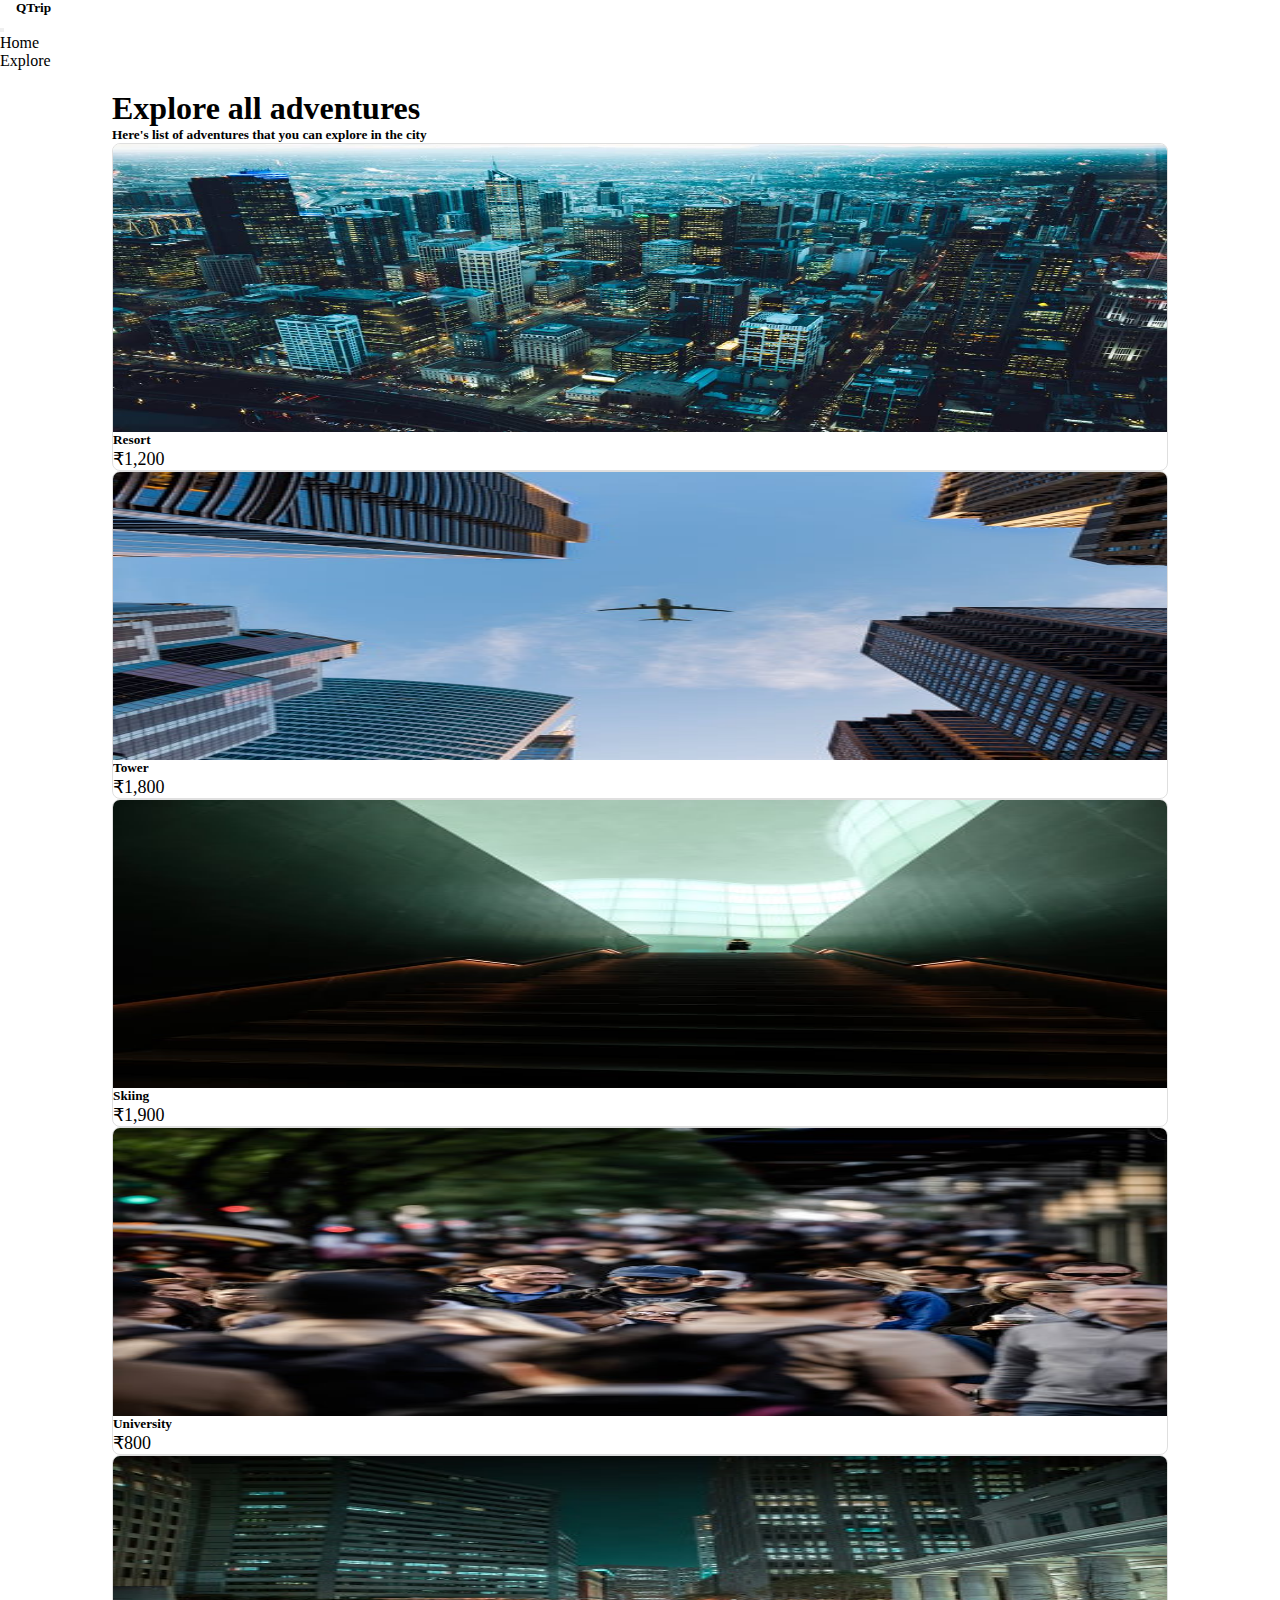
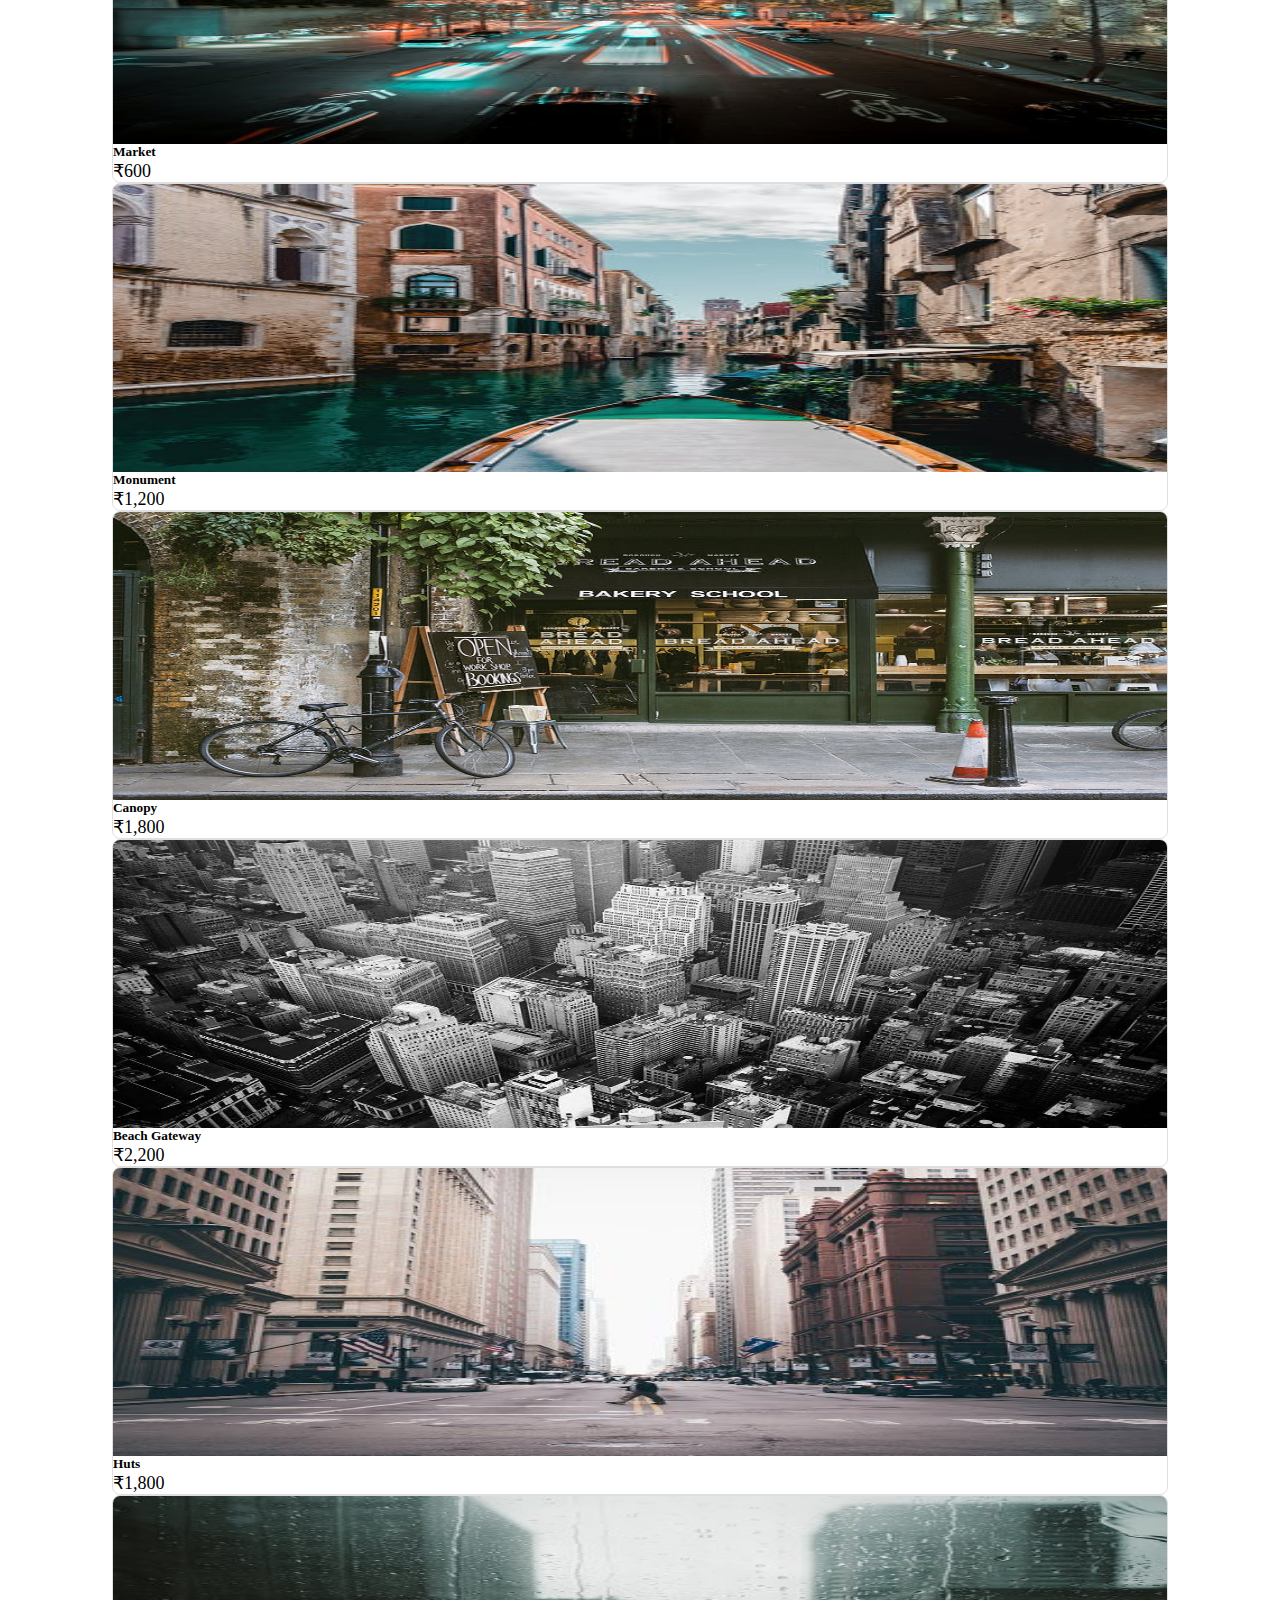
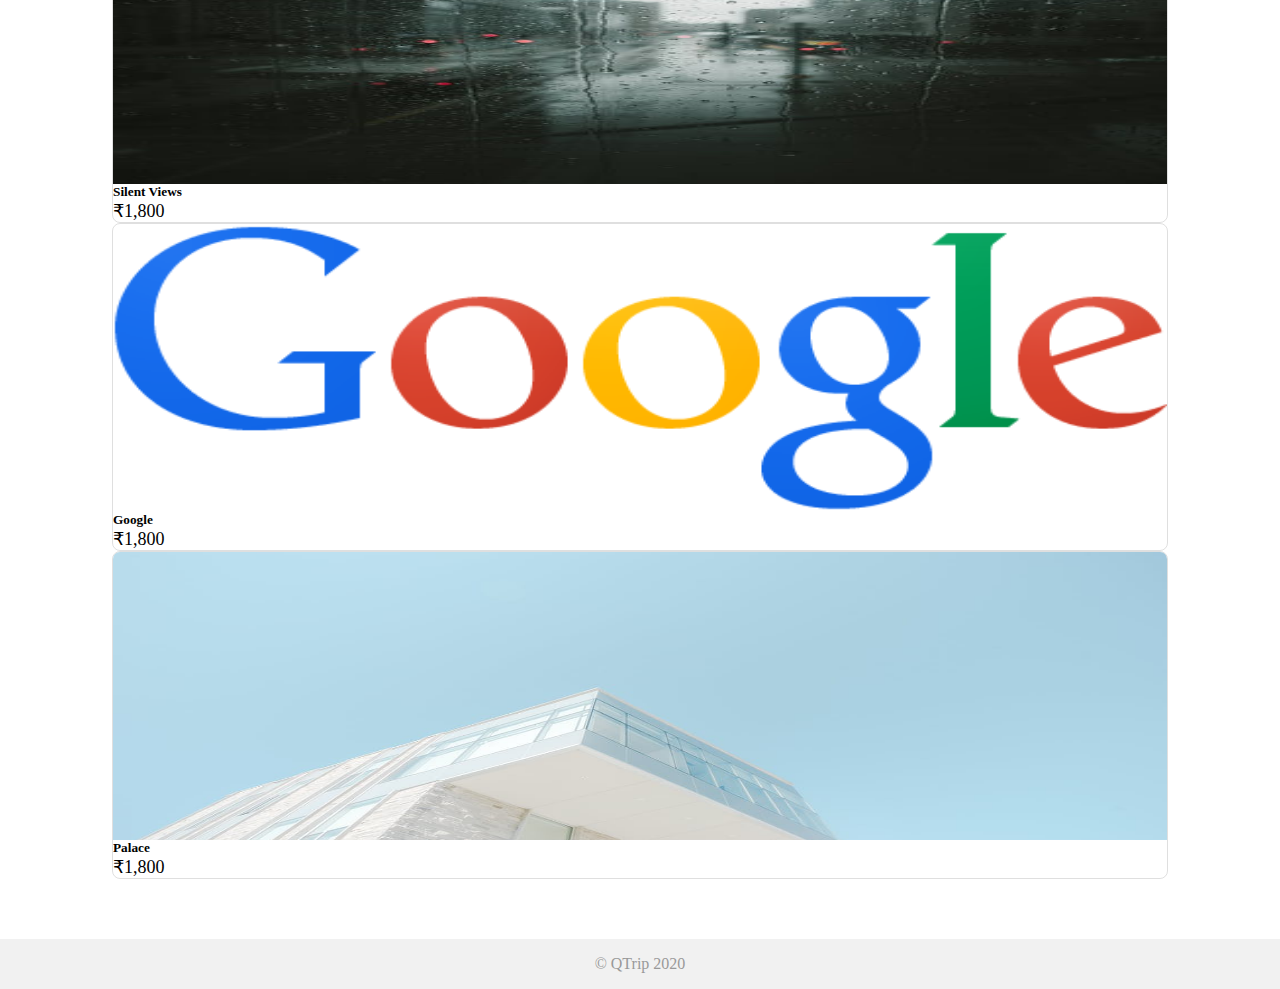
<file: pages/adventures/index.html>
<!DOCTYPE html>
<html lang="en">
  <head>
    <meta charset="UTF-8" />
    <meta name="viewport" content="width=device-width, initial-scale=1.0" />
    <title>QTrip Adventures</title>
    <link rel="stylesheet" href="../../css/styles.css" />
    <link
      href="https://cdn.jsdelivr.net/npm/bootstrap@5.0.2/dist/css/bootstrap.min.css"
      rel="stylesheet"
      integrity="sha384-EVSTQN3/azprG1Anm3QDgpJLIm9Nao0Yz1ztcQTwFspd3yD65VohhpuuCOmLASjC"
      crossorigin="anonymous"
    />
    <style>
      .under:hover {
        border-bottom: 0.05rem solid rgb(28, 0, 49);
      }
      @media screen and (min-width: 641px) {
        .card-footer {
          flex-direction: row;
          justify-content: space-between;
        }
      }
      @media screen and (max-width: 640px) {
        .card-footer {
          flex-direction: column;
          align-items: center;
        }
      }
      @media screen and (min-width: 1201px) {
        .container {
          padding-left: 7rem;
          padding-right: 7rem;
        }
      }
    </style>
  </head>
  <body>
    <!-- TODO: MODULE_ADVENTURES_GRID -->
    <!-- 1. Copy navigation bar HTML from Landing page document -->
    <nav class="navbar navbar-expand-lg navbar-light bg-light">
      <div class="navbar-brand">
        <h5 style="padding-left: 1rem">QTrip</h5>
      </div>
      <button
        type="button"
        class="navbar-toggler"
        data-toggle="collapse"
        data-target="#navbarNav"
      >
        <span class="navbar-toggler-icon"></span>
      </button>
      <div class="collapse navbar-collapse justify-content-end" id="navbarNav">
        <ul class="navbar-nav">
          <li class="nav-item">
            <a href="../../index.html" class="nav-link text-dark under">Home</a>
          </li>
          <li class="nav-item">
            <a href="./index.html" class="nav-link text-dark under">Explore</a>
          </li>
        </ul>
      </div>
    </nav>
    <div class="container">
      <div class="content">
        <!-- TODO: MODULE_ADVENTURES_GRID -->
        <!-- 1. Create the grid of adventures by adding child elements as required. -->
        <h1>Explore all adventures</h1>
        <h5>Here's list of adventures that you can explore in the city</h5>
        <div class="row">
          <div class="col-6 col-lg-3 col-md-6 col-sm-6 my-3">
            <a href="./resort/index.html">
              <div class="adventure-card card">
                <img
                  src="../../assets/adventures/resort.jpg"
                  alt=""
                  class="card-img-top"
                />
                <div class="card-footer d-flex">
                  <h5>Resort</h5>
                  <p>₹1,200</p>
                </div>
              </div>
            </a>
          </div>
          <div class="col-6 col-lg-3 col-md-6 col-sm-6 my-3">
            <a href="./resort/index.html">
              <div class="adventure-card card">
                <img
                  src="../../assets/adventures/tower.jpg"
                  alt=""
                  class="card-img-top"
                />
                <div class="card-footer d-flex">
                  <h5>Tower</h5>
                  <p>₹1,800</p>
                </div>
              </div>
            </a>
          </div>
          <div class="col-6 col-lg-3 col-md-6 col-sm-6 my-3">
            <a href="./resort/index.html">
              <div class="adventure-card card">
                <img
                  src="../../assets/adventures/mount.jpg"
                  alt=""
                  class="card-img-top"
                />
                <div class="card-footer d-flex">
                  <h5>Skiing</h5>
                  <p>₹1,900</p>
                </div>
              </div>
            </a>
          </div>
          <div class="col-6 col-lg-3 col-md-6 col-sm-6 my-3">
            <a href="./resort/index.html">
              <div class="adventure-card card">
                <img
                  src="../../assets/adventures/university.jpg"
                  alt=""
                  class="card-img-top"
                />
                <div class="card-footer d-flex">
                  <h5>University</h5>
                  <p>₹800</p>
                </div>
              </div>
            </a>
          </div>
          <div class="col-6 col-lg-3 col-md-6 col-sm-6 my-3">
            <a href="./resort/index.html">
              <div class="adventure-card card">
                <img
                  src="../../assets/adventures/market.jpg"
                  alt=""
                  class="card-img-top"
                />
                <div class="card-footer d-flex">
                  <h5>Market</h5>
                  <p>₹600</p>
                </div>
              </div>
            </a>
          </div>
          <div class="col-6 col-lg-3 col-md-6 col-sm-6 my-3">
            <a href="./resort/index.html">
              <div class="adventure-card card">
                <img
                  src="../../assets/adventures/church.jpg"
                  alt=""
                  class="card-img-top"
                />
                <div class="card-footer d-flex">
                  <h5>Monument</h5>
                  <p>₹1,200</p>
                </div>
              </div>
            </a>
          </div>
          <div class="col-6 col-lg-3 col-md-6 col-sm-6 my-3">
            <a href="./resort/index.html">
              <div class="adventure-card card">
                <img
                  src="../../assets/adventures/canopy.jpg"
                  alt=""
                  class="card-img-top"
                />
                <div class="card-footer d-flex">
                  <h5>Canopy</h5>
                  <p>₹1,800</p>
                </div>
              </div>
            </a>
          </div>
          <div class="col-6 col-lg-3 col-md-6 col-sm-6 my-3">
            <a href="./resort/index.html">
              <div class="adventure-card card">
                <img
                  src="../../assets/adventures/beachside.jpg"
                  alt=""
                  class="card-img-top"
                />
                <div class="card-footer d-flex">
                  <h5>Beach Gateway</h5>
                  <p>₹2,200</p>
                </div>
              </div>
            </a>
          </div>
          <div class="col-6 col-lg-3 col-md-6 col-sm-6 my-3">
            <a href="./resort/index.html">
              <div class="adventure-card card">
                <img
                  src="../../assets/adventures/huts.jpg"
                  alt=""
                  class="card-img-top"
                />
                <div class="card-footer d-flex">
                  <h5>Huts</h5>
                  <p>₹1,800</p>
                </div>
              </div>
            </a>
          </div>
          <div class="col-6 col-lg-3 col-md-6 col-sm-6 my-3">
            <a href="./resort/index.html">
              <div class="adventure-card card">
                <img
                  src="../../assets/adventures/elephant.jpg"
                  alt=""
                  class="card-img-top"
                />
                <div class="card-footer d-flex">
                  <h5>Silent Views</h5>
                  <p>₹1,800</p>
                </div>
              </div>
            </a>
          </div>
          <div class="col-6 col-lg-3 col-md-6 col-sm-6 my-3">
            <a href="./resort/index.html">
              <div class="adventure-card card">
                <img
                  src="../../assets/adventures/abc.jpg"
                  alt=""
                  class="card-img-top"
                />
                <div class="card-footer d-flex">
                  <h5>Google</h5>
                  <p>₹1,800</p>
                </div>
              </div>
            </a>
          </div>
          <div class="col-6 col-lg-3 col-md-6 col-sm-6 my-3">
            <a href="./resort/index.html">
              <div class="adventure-card card">
                <img
                  src="../../assets/adventures/palace.jpg"
                  alt=""
                  class="card-img-top"
                />
                <div class="card-footer d-flex">
                  <h5>Palace</h5>
                  <p>₹1,800</p>
                </div>
              </div>
            </a>
          </div>
        </div>
      </div>
    </div>

    <footer>
      <div class="container">© QTrip 2020</div>
    </footer>

    <script
      src="https://cdn.jsdelivr.net/npm/bootstrap@5.0.2/dist/js/bootstrap.bundle.min.js"
      integrity="sha384-MrcW6ZMFYlzcLA8Nl+NtUVF0sA7MsXsP1UyJoMp4YLEuNSfAP+JcXn/tWtIaxVXM"
      crossorigin="anonymous"
    ></script>
    <script src="https://ajax.googleapis.com/ajax/libs/jquery/3.5.1/jquery.min.js"></script>
    <script src="https://maxcdn.bootstrapcdn.com/bootstrap/4.5.2/js/bootstrap.min.js"></script>
  </body>
</html>
</file>
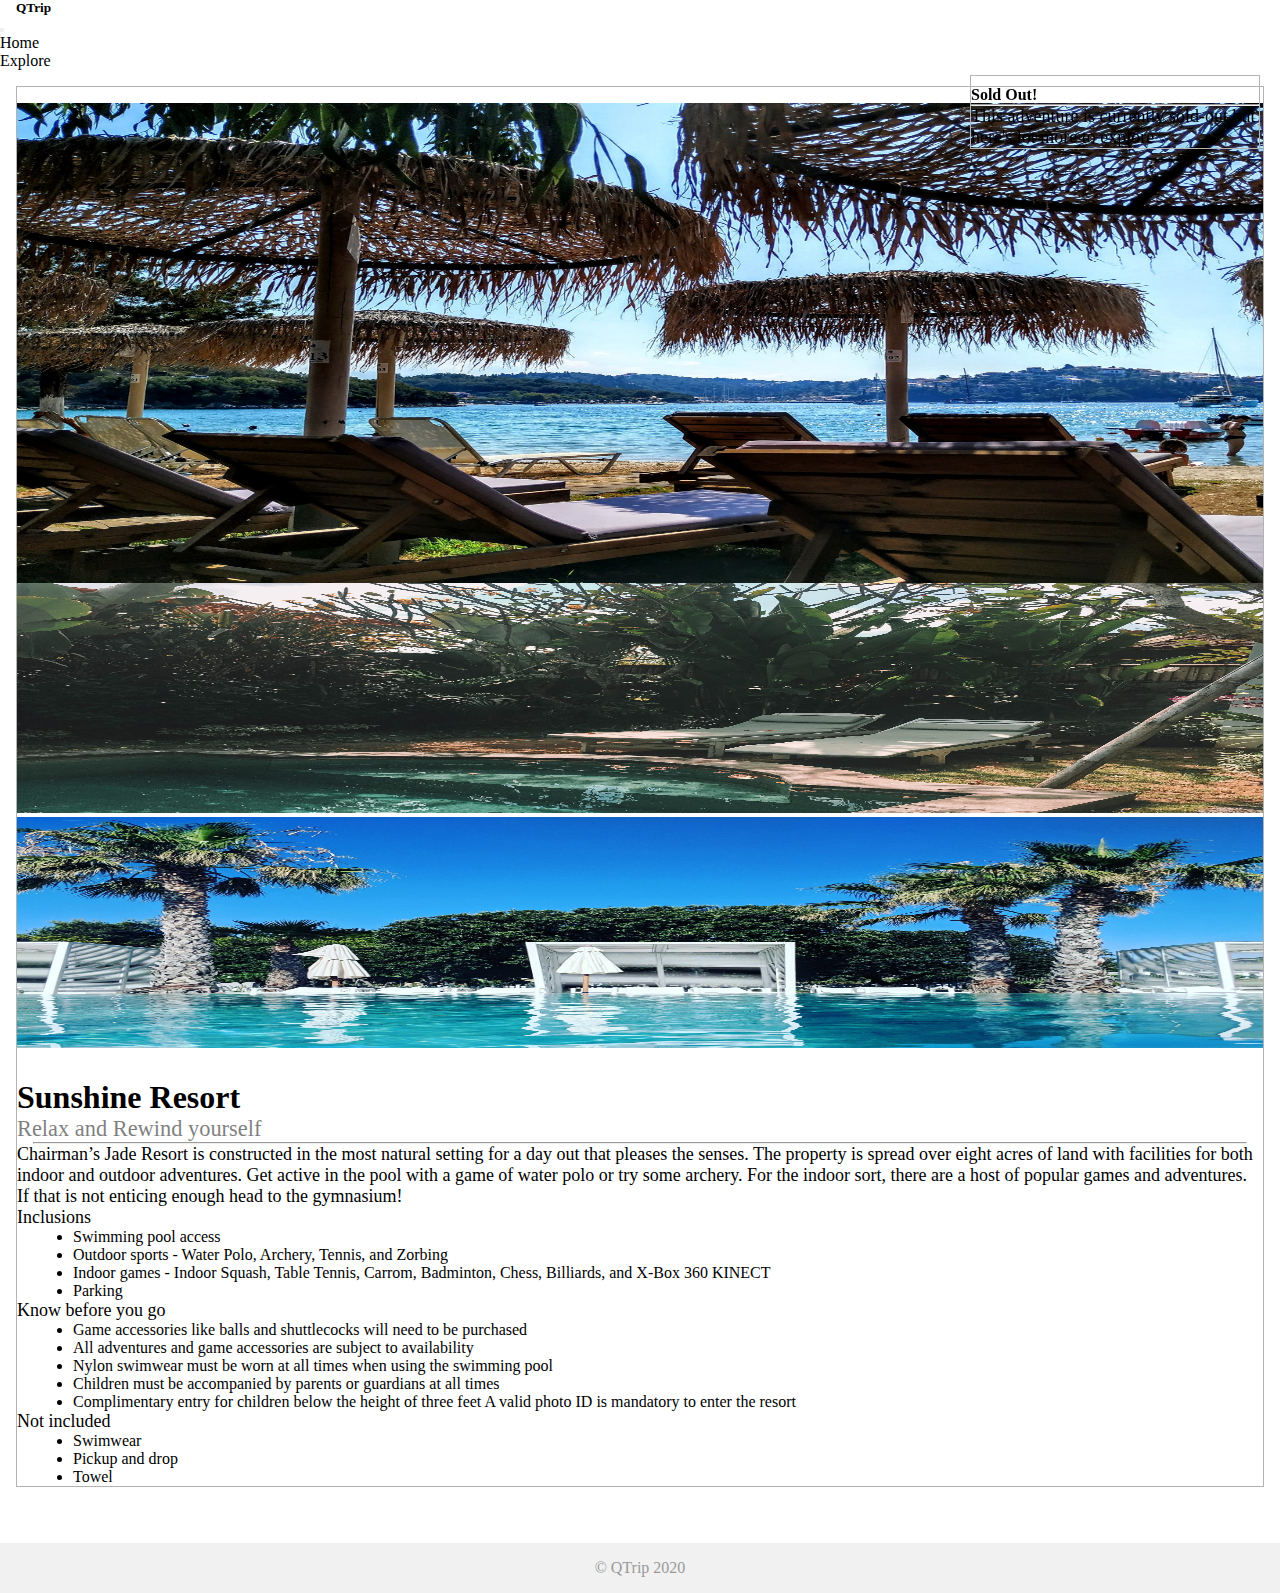
<file: pages/adventures/resort/index.html>
<!DOCTYPE html>
<html lang="en">
  <head>
    <meta charset="UTF-8" />
    <meta name="viewport" content="width=device-width, initial-scale=1.0" />
    <title>QTrip Adventure Detail</title>
    <link rel="stylesheet" href="../../../css/styles.css" />
    <link
      href="https://cdn.jsdelivr.net/npm/bootstrap@5.0.2/dist/css/bootstrap.min.css"
      rel="stylesheet"
      integrity="sha384-EVSTQN3/azprG1Anm3QDgpJLIm9Nao0Yz1ztcQTwFspd3yD65VohhpuuCOmLASjC"
      crossorigin="anonymous"
    />
    <style>
      .under:hover {
        border-bottom: 0.05rem solid rgb(28, 0, 49);
      }
      @media screen and (max-width: 991px) {
        #subImg {
          height: 0em !important;
        }

        .sticky-container {
          border: 0.1px solid rgb(179, 179, 179);
          margin: 5px 0px;
          width: 100% !important;
        }
      }
      @media screen and (min-width: 991px) {
        .sticky-container {
          border: 0.1px solid rgb(179, 179, 179);
          position: fixed;
          top: 75px;
          right: 20px;
          padding-top: 10px;
        }
      }
      @media screen and (min-width: 1300px) and (max-width: 1399px) {
        .sticky-container {
          width: 21.5rem;
        }
      }
      @media screen and (max-width: 1299px) {
        .sticky-container {
          width: 18rem;
        }
      }
      @media screen and (max-width: 1099px) {
        .sticky-container {
          width: 14.5rem;
        }
      }
      @media screen and (min-width: 1400px) {
        .sticky-container {
          width: 25rem;
        }
      }
      .row > .col-xl-9:first-child {
        border: 0.1px solid rgb(179, 179, 179);
        padding-top: 1rem;
        overflow: hidden;
      }
      .ulist {
        padding-left: 3.5rem;
      }
    </style>
  </head>

  <body>
    <!-- TODO: MODULE_ADVENTURE_DETAILS -->
    <!-- 1. Copy navigation bar HTML from Landing page document -->
    <nav class="navbar navbar-expand-lg navbar-light bg-light">
      <div class="navbar-brand">
        <h5 style="padding-left: 1rem">QTrip</h5>
      </div>
      <button
        type="button"
        class="navbar-toggler"
        data-toggle="collapse"
        data-target="#navbarNav"
      >
        <span class="navbar-toggler-icon"></span>
      </button>
      <div class="collapse navbar-collapse justify-content-end" id="navbarNav">
        <ul class="navbar-nav">
          <li class="nav-item">
            <a href="../../../index.html" class="nav-link text-dark under"
              >Home</a
            >
          </li>
          <li class="nav-item">
            <a href="../index.html" class="nav-link text-dark under">Explore</a>
          </li>
        </ul>
      </div>
    </nav>

    <div class="container" style="display: flex">
      <div class="content" style="padding: 1em">
        <!-- TOOD: MODULE_ADVENTURE_DETAILS -->
        <!-- 1. Write the child elements as required. -->
        <!-- 2. Remember to use .adventure-card and its related classes. -->
        <div class="row">
          <div class="col-12 col-md-12 col-sm-12 col-lg-9 col-xl-9">
            <div class="row">
              <div
                class="col-12 col-md-12 col-lg-8 col-xl-8 col-sm-12"
                style="height: 30rem"
              >
                <img
                  src="../../../assets/adventures/resort/resort1.jpg"
                  alt=""
                  height="100%"
                  width="100%"
                />
              </div>
              <div
                class="col-lg-4 d-flex justify-content-between flex-column"
                id="subImg"
                style="height: 30rem"
              >
                <img
                  src="../../../assets/adventures/resort/resort2.jpg"
                  alt=""
                  height="48%"
                  width="100%"
                />
                <img
                  src="../../../assets/adventures/resort/resort3.jpg"
                  alt=""
                  height="48%"
                  width="100%"
                />
              </div>
            </div>
            <div class="row">
              <h1 style="padding-top: 0.5em">Sunshine Resort</h1>
              <p style="font-size: 1.4em; opacity: 50%; margin: 0">
                Relax and Rewind yourself
              </p>
              <div style="padding: 0 1em; margin: 0">
                <hr />
              </div>
              <p>
                Chairman’s Jade Resort is constructed in the most natural
                setting for a day out that pleases the senses. The property is
                spread over eight acres of land with facilities for both indoor
                and outdoor adventures. Get active in the pool with a game of
                water polo or try some archery. For the indoor sort, there are a
                host of popular games and adventures. If that is not enticing
                enough head to the gymnasium!
              </p>
              <p>Inclusions</p>
              <ul class="ulist">
                <li>Swimming pool access</li>
                <li>
                  Outdoor sports - Water Polo, Archery, Tennis, and Zorbing
                </li>
                <li>
                  Indoor games - Indoor Squash, Table Tennis, Carrom, Badminton,
                  Chess, Billiards, and X-Box 360 KINECT
                </li>
                <li>Parking</li>
              </ul>
              <p>Know before you go</p>
              <ul class="ulist">
                <li>
                  Game accessories like balls and shuttlecocks will need to be
                  purchased
                </li>
                <li>
                  All adventures and game accessories are subject to
                  availability
                </li>
                <li>
                  Nylon swimwear must be worn at all times when using the
                  swimming pool
                </li>
                <li>
                  Children must be accompanied by parents or guardians at all
                  times
                </li>
                <li>
                  Complimentary entry for children below the height of three
                  feet A valid photo ID is mandatory to enter the resort
                </li>
              </ul>
              <p>Not included</p>
              <ul class="ulist">
                <li>Swimwear</li>
                <li>Pickup and drop</li>
                <li>Towel</li>
              </ul>
            </div>
          </div>
          <div
            class="col-xs-12 col-md-12 col-sm-12 col-lg-2 col-xl-2 sticky-container"
          >
            <h4>Sold Out!</h4>
            <hr />
            <p>
              This adventure is currently sold-out but here's lot more to
              <a href="../index.html" class="text-warning">explore</a>
            </p>
          </div>
        </div>
      </div>
    </div>
    <footer>
      <div class="container">© QTrip 2020</div>
    </footer>

    <script
      src="https://cdn.jsdelivr.net/npm/bootstrap@5.0.2/dist/js/bootstrap.bundle.min.js"
      integrity="sha384-MrcW6ZMFYlzcLA8Nl+NtUVF0sA7MsXsP1UyJoMp4YLEuNSfAP+JcXn/tWtIaxVXM"
      crossorigin="anonymous"
    ></script>
    <script></script>
    <script src="https://ajax.googleapis.com/ajax/libs/jquery/3.5.1/jquery.min.js"></script>
    <script src="https://maxcdn.bootstrapcdn.com/bootstrap/4.5.2/js/bootstrap.min.js"></script>
  </body>
</html>
</file>
<file: css/styles.css>
* {
  margin: 0px;
  padding: 0px;
}
html,
body {
  position: relative;
}

body {
  overflow-y: auto;
  min-height: 100vh;
}
textarea:focus,
input:focus {
  outline: none;
}
a {
  color: inherit !important;
  text-decoration: none !important;
}
footer {
  background: #f1f1f1;
  width: 100%;
  padding: 16px 0px;
  color: #999;
  vertical-align: bottom;
  margin-top: 40px;
  text-align: center;
}

.banner {
  height: 500px;
  width: 100%;
  background: #999;
  margin: 20px 0px;
}

.content {
  padding: 20px 0px;
  /* display: flex; */
  /* flex-wrap: wrap; */
}

/* ================================== */
/* Layout page CSS */
/* ================================== */

/* // File: css/styles.css */
.tile {
  height: 100%;
  width: 100%;
  display: flex;
  flex-direction: column;
  align-items: center;
  justify-content: flex-end;
  border-radius: 8px;
  overflow: hidden;
  margin-top: 20px;
  margin-bottom: 20px;
}

.tile img {
  width: 100%;
  height: 100%;
  transition: all 0.2s;
  z-index: 1;
}
.tile img:hover {
  filter: brightness(50%);
  transform: scale(1.1);
  cursor: pointer;
}

/* Hint: Notice the position:absolute and z-index properties. */
/* Think about how those in relation to the existing "tile" classes. */
.tile-text {
  position: absolute;
  z-index: 1;
  text-transform: uppercase;
  letter-spacing: 2px;
  color: white;
  text-align: center;
}

.hero-image {
  /* Use "linear-gradient" to add a darken background effect to the image (photographer.jpg). This will make the text easier to read */
  background-image: linear-gradient(rgba(0, 0, 0, 0.5), rgba(0, 0, 0, 0.5)),
    url("/assets/hero.jpg");
  background-repeat: no-repeat;
  background-size: cover;
  background-position: center;
  padding-top: 9rem;
  padding-bottom: 9rem;

  /* TODO: MODULE_LAYOUT */
  /* 1. Set a specific height. */
  /* 2. Position and center the image to scale nicely on all screens. */
}

.hero-subheading {
  font-size: 24px;
  font-weight: 100;
}
.hero-input {
  width: 80%;
  height: 50px;
  padding: 16px;
  border-radius: 8px;
  border: none;
}

.nav-link {
  margin-right: 36px;
}

/* ================================== */
/* Adventures grid page CSS */
/* ================================== */

.adventure-card {
  /* TODO: MODULE_ADVENTURES_GRID */
  /* 1. Fill in the required properties. */
  position: relative;
  display: flex;
  flex-direction: column;
  border: 1px solid rgba(0, 0, 0, 0.125);
  border-radius: 0.5rem !important;
  overflow: hidden;
}
.adventure-card img {
  /* TODO: MODULE_ADVENTURES_GRID */
  /* 1. Fill in the required properties. */
  /* filter: brightness(100%); */
  height: 18rem;
  transition: all 0.2s;
}

.adventure-card img:hover {
  /* TODO: MODULE_ADVENTURES_GRID */
  /* 1. Fill in the required properties. */
  cursor: pointer;
  filter: brightness(50%);
}
p {
  /* text-align: center; */
  font-size: large;
  font-weight: 400;
}
/* ================================== */
/* Adventure details page CSS */
/* ================================== */

.adventure-detail-card {
  /* TODO: MODULE_ADVENTURE_DETAILS */
  /* 1. Fill in the required properties. */
}

.adventure-card-image {
  /* TODO: MODULE_ADVENTURE_DETAILS */
  /* 1. Fill in the required properties. */
}
.adventure-card-image:hover {
  /* TODO: MODULE_ADVENTURE_DETAILS */
  /* 1. Fill in the required properties. */
}
.experience-content ul li {
  margin-left: 16px;
  padding: 0;
}

@media only screen and (min-width: 768px) {
  /* For desktops phones: */
  #reservation {
    width: 400px;
    position: fixed;
  }
}
</file>
